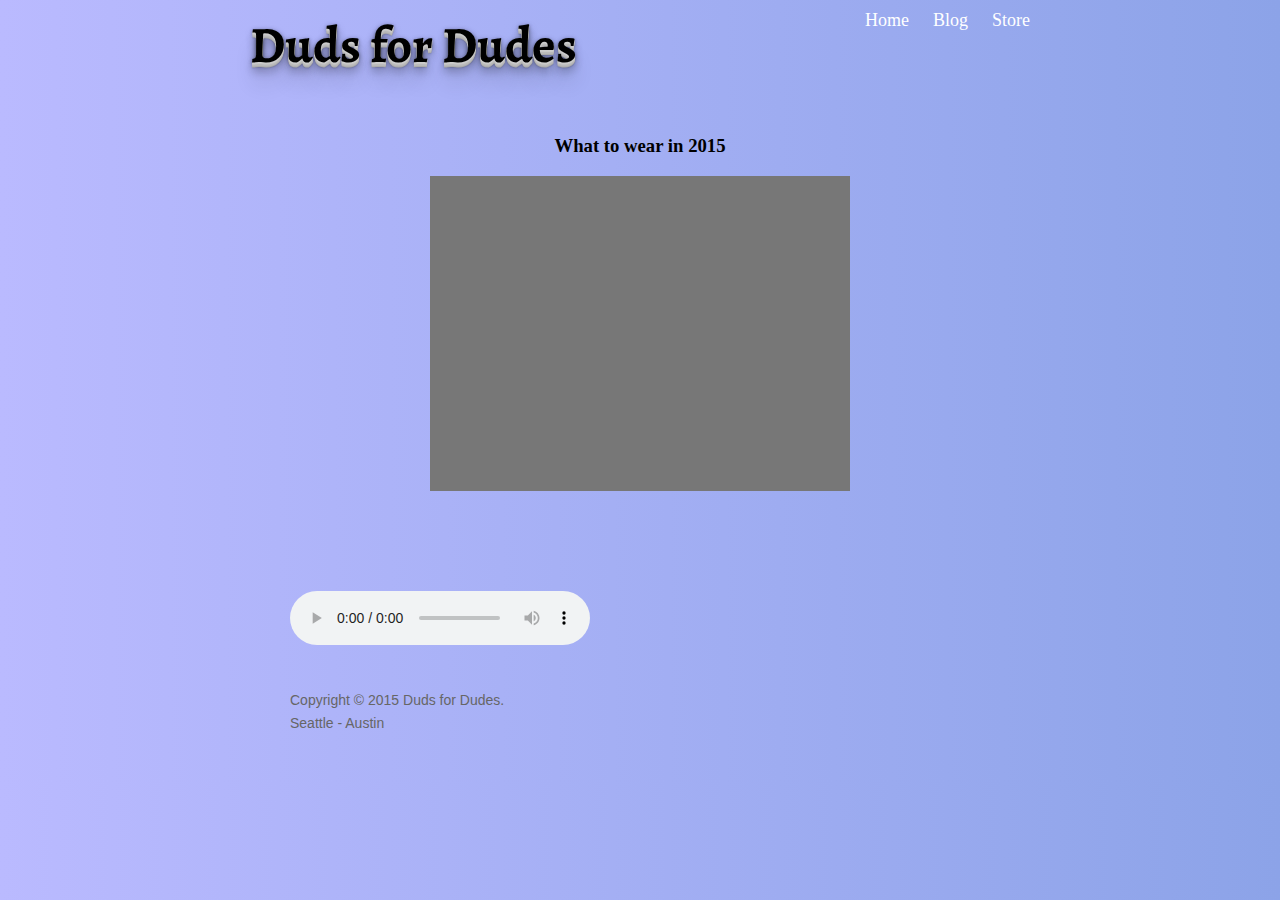
<file: index.html>
<!doctype html>
<html class="no-js" lang="">
<!-- manifest="dfd.appcache" -->

<head>
  <meta charset="utf-8">
  <meta http-equiv="x-ua-compatible" content="ie=edge">
  <title>Home - Front End Dev Accel</title>
  <link rel="scary-clown-icon" href="">
  <!-- Place favicon.ico in the root directory -->
  <meta name="description" content="Duds for Dudes">
  <meta name="viewport" content="width=device-width, initial-scale=1">
  <link href="styling.css" type="text/css" rel="stylesheet" />
  <link href='http://fonts.googleapis.com/css?family=Alegreya:900' rel='stylesheet' type='text/css'>
</head>
<body>
  <header class="container">
    <span id="nav"></span>
    <h1>Duds for Dudes</h1>
  </header>
  <!-- thanks, anotheruiguy.com ! -->
  <main>
    <article role="article">
      <h3>What to wear in 2015</h3>
      <iframe width="420" height="315" src="https://www.youtube.com/embed/1Qlus8MuLrI" frameborder="0" allowfullscreen></iframe>
    </article>
    <footer>
      <audio src="http://soundbible.com/grab.php?id=2083&type=mp3" autoplay controls loop preload="auto"></audio>
      <span id="footer"></span>
    </footer>
  </main>
  <script src="https://ajax.googleapis.com/ajax/libs/jquery/2.1.3/jquery.min.js"></script>
  <script>
    $("#nav").load("/nav.html");
    $("#footer").load("/footer.html");
  </script>
</body>

</html>
</file>
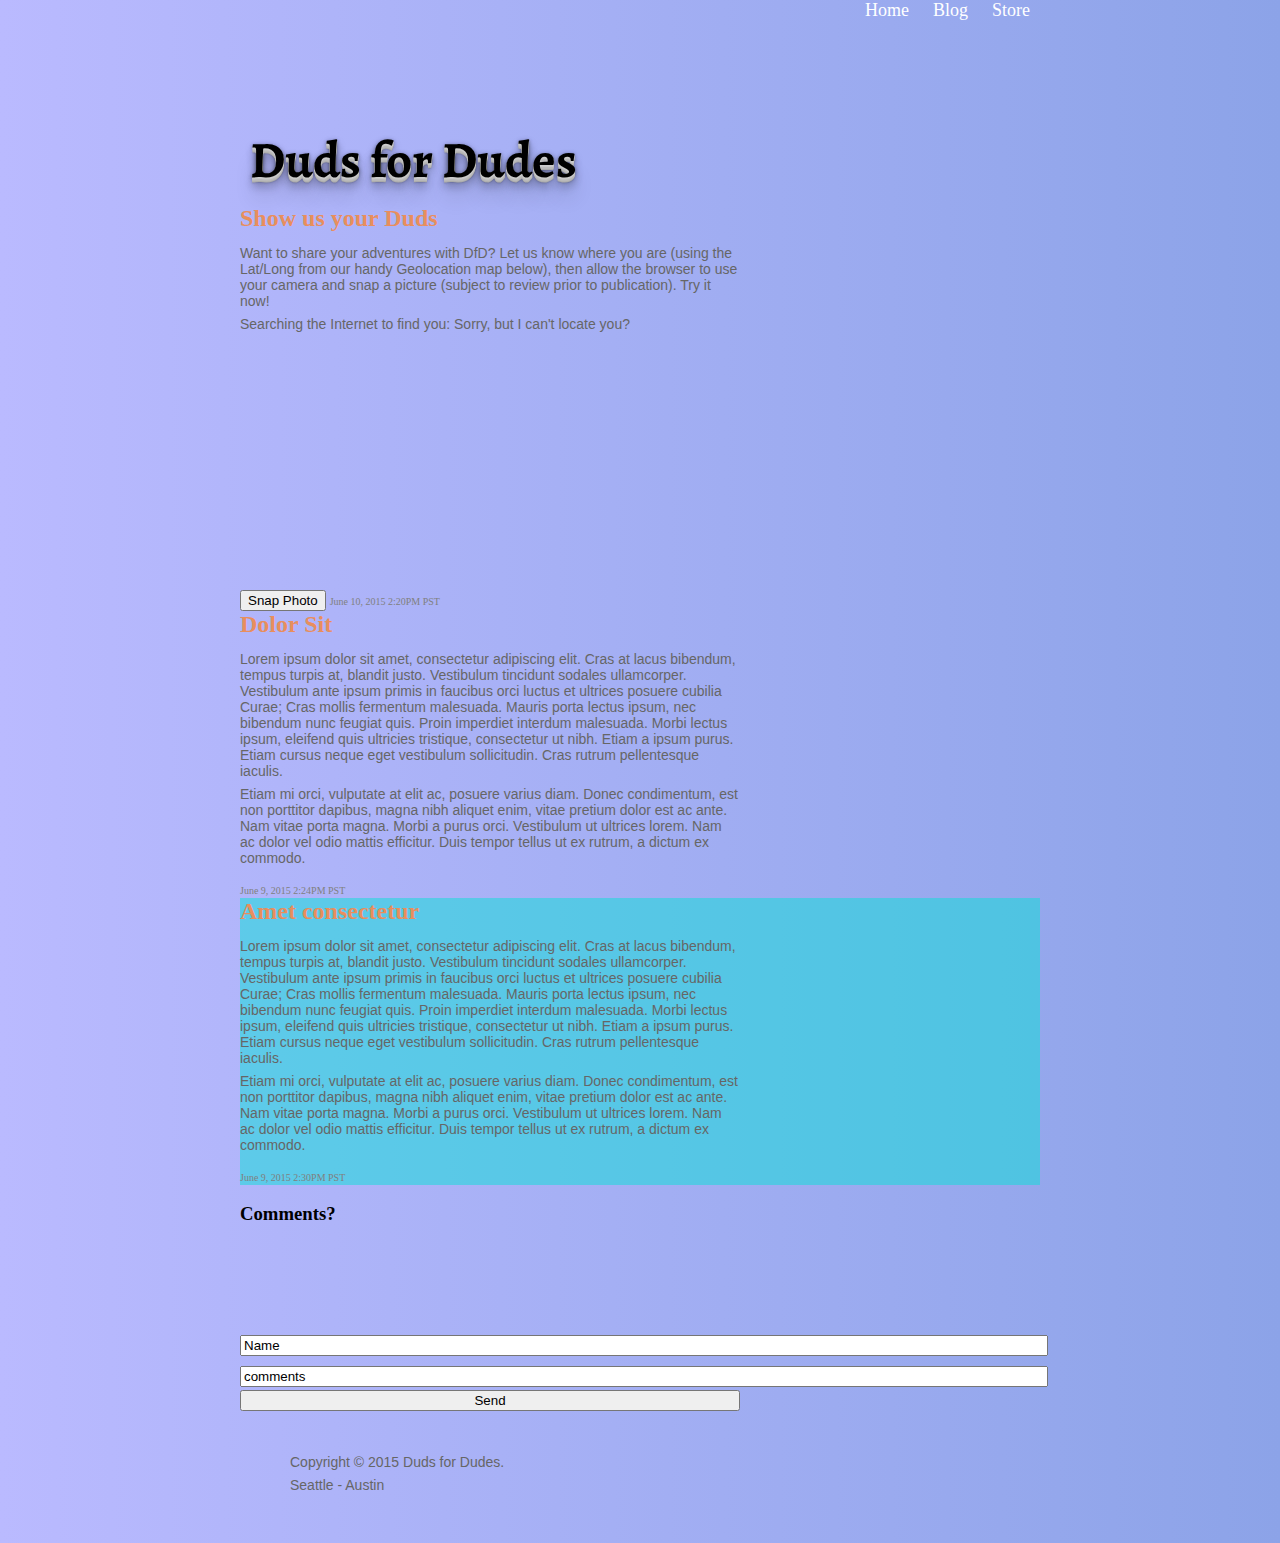
<file: blog.html>
<!doctype html>
<html class="no-js" lang="">

<head>
  <meta charset="utf-8">
  <meta http-equiv="x-ua-compatible" content="ie=edge">
  <title>Blog - Duds for Dudes</title>
  <link rel="scary-clown-icon" href="">
  <!-- Place favicon.ico in the root directory -->
  <meta name="description" content="Duds for Dudes Blog">
  <meta name="viewport" content="width=device-width, initial-scale=1">
  <link href="styling.css" type="text/css" rel="stylesheet" />
  <link href='http://fonts.googleapis.com/css?family=Alegreya:900' rel='stylesheet' type='text/css'>
</head>

<body>
  <header class="container">
    <span id="nav"></span>
  </header>
  <main>
    <h1>Duds for Dudes</h1>
    <section>
      <article role="article" class="cameraMap">
        <h2>Show us your Duds</h2>
        <p>Want to share your adventures with DfD? Let us know where you are (using the Lat/Long from our handy Geolocation map below), then allow the browser to use your camera and snap a picture (subject to review prior to publication). Try it now!</p>
      </article>
      <section>
        <p>Searching the Internet to find you:
          <span id="geostatus">checking...</span>
        </p>
        <div class="container map">
          <div class="container">

            <!-- Camera API inclusion, code jacked from anotheruiguy.com -->
            <article>
              <div class="container">
                <video id="video" width="320" height="240" autoplay></video>
                <canvas id="canvas" width="320" height="240"></canvas>
              </div>
              <button for="video" id="snap">Snap Photo</button>
              <time for="video" datetime="2015-06-10T14:20">June 10, 2015 2:20PM PST</time>
            </article>
          </div>
        </div>
      </section>
      <section>
        <!-- <h1>Lorem Ipsum...</h1> -->
        <article role="article">
          <h2>Dolor Sit</h2>
          <p>Lorem ipsum dolor sit amet, consectetur adipiscing elit. Cras at lacus bibendum, tempus turpis at, blandit justo. Vestibulum tincidunt sodales ullamcorper. Vestibulum ante ipsum primis in faucibus orci luctus et ultrices posuere cubilia Curae;
            Cras mollis fermentum malesuada. Mauris porta lectus ipsum, nec bibendum nunc feugiat quis. Proin imperdiet interdum malesuada. Morbi lectus ipsum, eleifend quis ultricies tristique, consectetur ut nibh. Etiam a ipsum purus. Etiam cursus neque
            eget vestibulum sollicitudin. Cras rutrum pellentesque iaculis.</p>
          <p>Etiam mi orci, vulputate at elit ac, posuere varius diam. Donec condimentum, est non porttitor dapibus, magna nibh aliquet enim, vitae pretium dolor est ac ante. Nam vitae porta magna. Morbi a purus orci. Vestibulum ut ultrices lorem. Nam ac
            dolor vel odio mattis efficitur. Duis tempor tellus ut ex rutrum, a dictum ex commodo.</p>
          <time datetime="2015-06-09T14:24">June 9, 2015 2:24PM PST</time>
        </article>
        <article role="article">
          <h2>Amet consectetur</h2>
          <p>Lorem ipsum dolor sit amet, consectetur adipiscing elit. Cras at lacus bibendum, tempus turpis at, blandit justo. Vestibulum tincidunt sodales ullamcorper. Vestibulum ante ipsum primis in faucibus orci luctus et ultrices posuere cubilia Curae;
            Cras mollis fermentum malesuada. Mauris porta lectus ipsum, nec bibendum nunc feugiat quis. Proin imperdiet interdum malesuada. Morbi lectus ipsum, eleifend quis ultricies tristique, consectetur ut nibh. Etiam a ipsum purus. Etiam cursus neque
            eget vestibulum sollicitudin. Cras rutrum pellentesque iaculis.</p>
          <p>Etiam mi orci, vulputate at elit ac, posuere varius diam. Donec condimentum, est non porttitor dapibus, magna nibh aliquet enim, vitae pretium dolor est ac ante. Nam vitae porta magna. Morbi a purus orci. Vestibulum ut ultrices lorem. Nam ac
            dolor vel odio mattis efficitur. Duis tempor tellus ut ex rutrum, a dictum ex commodo.</p>
          <time datetime="2015-06-09T14:30">June 9, 2015 2:30PM PST</time>
        </article>
      </section>
      <h3 class="comments">Comments?</h3>
      <form action="" method="post">
        <!-- These will be resized and prettified with CSS -->
        <input is="POST-name" type="text" name="name" role="textbox" value="Name">
        <input is="POST-name" type="textarea" name="comments" role="textarea" value="comments">
        <p>
          <input type="submit" value="Send">
        </p>
      </form>
      <footer>
        <span id="footer"></span>
      </footer>
  </main>

  <script type="text/javascript" src="./scripts.js"></script>
  <script type="text/javascript" src="http://maps.google.com/maps/api/js?sensor=false"></script>
  <script src="https://ajax.googleapis.com/ajax/libs/jquery/2.1.3/jquery.min.js"></script>
  <script>
    $("#nav").load("/nav.html");
    $("#footer").load("/footer.html");
  </script>

</body>

</html>
</file>
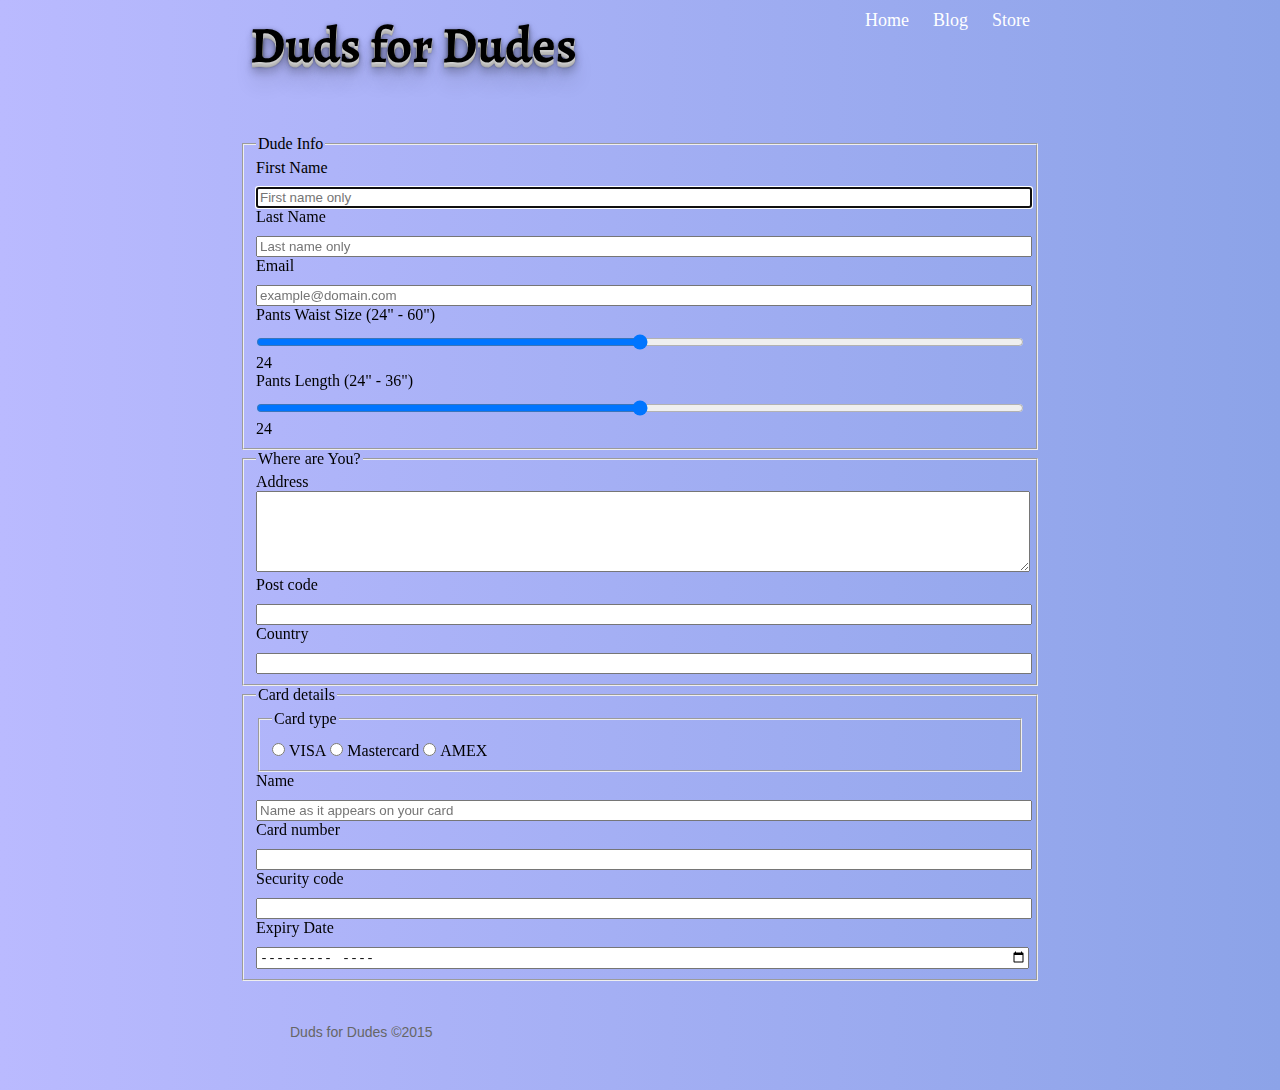
<file: contact.html>
<!doctype html>
<html class="no-js" lang="">

<head>
  <meta charset="utf-8">
  <meta http-equiv="x-ua-compatible" content="ie=edge">
  <title>Contact - Duds for Dudes</title>
  <link rel="scary-clown-icon" href="">
  <!-- Place favicon.ico in the root directory -->
  <meta name="description" content="Duds for Dudes Contact and Ordering">
  <meta name="viewport" content="width=device-width, initial-scale=1">
  <link href="styling.css" type="text/css" rel="stylesheet" />
  <link href='http://fonts.googleapis.com/css?family=Alegreya:900' rel='stylesheet' type='text/css'>
</head>

<body>
  <header class="container">
    <span id="nav"></span>
    <h1>Duds for Dudes</h1>
  </header>
  <main>
    <form id="localStorageTest" method="post" action="">
      <fieldset>
        <legend>Dude Info</legend>
        <label for="givenName">First Name</label>
        <input id="givenName" name="givenName" type="text" class="stored" value="" placeholder="First name only" required autofocus>
        <label for="familyName">Last Name</label>
        <input id="familyName" name="familyName" type="text" class="stored" value="" placeholder="Last name only" required autofocus>
        <label for="email">Email</label>
        <input id="email" name="email" type="email" class="stored" value="" placeholder="example@domain.com" required>
        <label for="sizeW">Pants Waist Size (24" - 60")</label>
        <input id="sizeW" name="sizeW" type="range" class="stored" value="" min="24" max="60" value="24">
        <output name="output" onforminput="value=a.value">24</output>
        <label for="sizeL">Pants Length (24" - 36")</label>
        <input id="sizeL" name="sizeL" type="range" class="stored" value="" min="24" max="36" value="24">
        <output name="output" onforminput="value=a.value">24</output>
      </fieldset>
      <fieldset>
        <legend>Where are You?</legend>
        <label for="address">Address</label>
        <textarea id="address" name="address" class="stored" value="" rows=5 required></textarea>
        <label for="postCode">Post code </label>
        <input id="postCode" name="postCode" class="stored" value="" type="text" required>
        <label for="country">Country </label>
        <input id="country" name="country" list="country-names" type="text" class="stored" value="" required>
        <datalist id="country-names">
          <option label="England" value="England"></option>
          <option label="Northern Ireland" value="Northern Ireland"></option>
          <option label="Ireland" value="Ireland"></option>
          <option label="Scotland" value="Scotland"></option>
          <option label="Wales" value="Wales"></option>
      </fieldset>
      <fieldset>
        <legend>Card details</legend>
        <fieldset name="card-selection">
          <legend>Card type</legend>
          <input id="visa" name="cardtype" type="radio">
          <label for="visa">VISA</label>
          <input id="mastercard" name="cardtype" type="radio">
          <label for="mastercard">Mastercard</label>
          <input id="amex" name="cardtype" type="radio">
          <label for="amex">AMEX</label>
        </fieldset>
        <label for="cardName">Name</label>
        <input id="cardName" name="cardName" type="text" placeholder="Name as it appears on your card" required>
        <label for="cardNo">Card number </label>
        <input id="cardNo" name="cardNo" type="number" required title="The sixteen digit number across the middle of your card.">
        <label for="security">Security code </label>
        <input id="security" name="security" type="number" required pattern="[0-9]{3}" title="The last three digits on the back of your card.">
        <label for="expiry">Expiry Date </label>
        <input id="expiry" name="expiry" type="month">
      </fieldset>
    </form>
    <footer class="container">
      <p>Duds for Dudes &copy;2015</p>
    </footer>
  </main>
  <script src="https://ajax.googleapis.com/ajax/libs/jquery/2.1.4/jquery.min.js"></script>
  <script type="text/javascript" src="contact.js">
    < script src = "https://ajax.googleapis.com/ajax/libs/jquery/2.1.3/jquery.min.js" >
  </script>
  <script>
    $("#nav").load("/nav.html");
    $("#footer").load("/footer.html");
  </script>
  </script>
</body>

</html>
</file>
<file: styling.css>
/* base */


/*Font ideas from http://3.7designs.co/blog/2008/06/10-examples-of-beautiful-css-typography-and-how-they-did-it/*/

h1 {
  font-size: 51px;
  font-family: 'Alegreya', serif;
  margin: 10px;
  text-shadow:  0 1px 0 #ccc,
                0 2px 0 #c9c9c9,
                0 3px 0 #bbb,
                0 4px 0 #b9b9b9,
                0 5px 0 #aaa,
                0 6px 1px rgba(0, 0, 0, .1),
                0 0 5px rgba(0, 0, 0, .1),
                0 1px 3px rgba(0, 0, 0, .3),
                0 3px 5px rgba(0, 0, 0, .2),
                0 5px 10px rgba(0, 0, 0, .25),
                0 10px 10px rgba(0, 0, 0, .2),
                0 20px 20px rgba(0, 0, 0, .15);
}
h2 {
  color: #e88e5d;
  font-style: bold;
  font-family: Georgia, serif;
  text-align: left;
  margin-top: 0px;
}
h3 {
  text-align: center;
}
header {
  /*background: linear-gradient(to left, rgb(0, 51, 204), rgb(102, 102, 255));*/
  height: 25px;
  -webkit-transition-property: width;
  margin 20px;
}
body {
  background: linear-gradient(to left, rgba(0, 51, 204, 0.45), rgba(102, 102, 255, 0.45));
  width: 800px;
  margin: 0 auto;
  font-family: Gill Sans, Verdana;
}
.nav {
  float: right;
}
a {
  font-size: 18px;
  border: 10px;
  padding: 3px 10px 5px 10px;
  text-decoration: none;
  color: white;
}
a:hover {
  text-decoration: none;
  border-bottom: 1px solid gray;
  color: orange;
}
p {
  width: 500px;
  font-family: "Helvetica Neue", "Lucida Grande", Helvetica, Arial, Verdana, sans-serif;
  font-size: 14px;
  margin-top: -.5em;
  color: #666;
}
time {
  color: gray;
  font-size: 10px;
}

/* main */

main {
  margin-top: 100px;
}
.comments {
  text-align: left;
}
input {
  margin: 10px 0 0;
}
article:nth-child(even) {
  background-color: rgba(10, 223, 216, 0.5);
}
.cameraMap {
  background-color: transparent;
}
iframe {
  display: block;
  width: 420px;
  height: 315px;
  margin: 0 auto;
  background-color: #777;
}
form {
  margin-top: 100px;
}

/* Footer */

footer {
  margin: 50px;
}
audio {
  margin: 50px auto;
}

/* Form */

label {
  display: block;
}
input:not([type=radio]), textarea {
  width: 100%;
}
[name=card-selection] label {
  display: inline-block;
}
</file>
